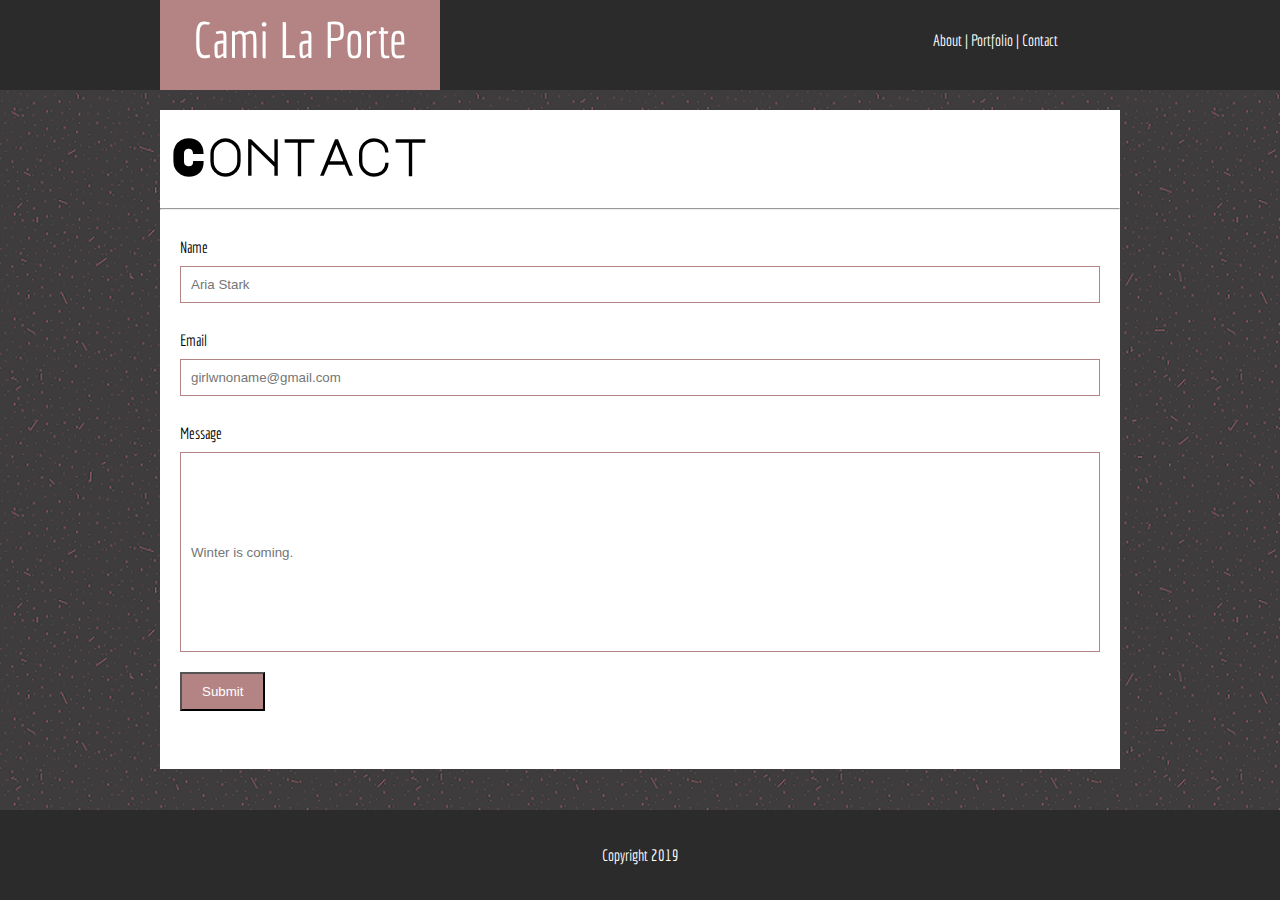
<file: contact.html>
<!DOCTYPE html>
<html lang="en">
<head>
    <meta charset="UTF-8">
    <meta name="viewport" content="width=device-width, initial-scale=1.0">
    <meta http-equiv="X-UA-Compatible" content="ie=edge">
    <link rel="stylesheet" href="assets/style.css">
    <link href="https://fonts.googleapis.com/css?family=Economica|Major+Mono+Display" rel="stylesheet">
    <title>Cami La Porte | Contact </title>
</head>
<body>

    <header>
        <div id="mainhead" class="container">
        <div id="navbar">
            <a href="index.html" id="logo">Cami La Porte</a>
                <nav>
                    <div id="navwrapper">
                    <a href="index.html">About</a> |
                    <a href="portfolio.html">Portfolio</a> |
                    <a href="contact.html">Contact</a>
                    </div>
                </nav>
            </div>
        </div>
        </div>
    </header>

    <div id="about-container" class="container">

            <h1>Contact</h1>
            <hr>
            <div id="form-container" class="container">
                <form>
                    <label for="fname">Name</label>
                    <input type="text" id="fname" name="firstname" placeholder="Aria Stark">
                    <p></p>
                    <label for="femail">Email</label>
                    <input type="text" id="femail" name="email" placeholder="girlwnoname@gmail.com">
                    <p></p>
                    <label for="fmesage">Message</label>
                    <input type="text" id="fmessage" name="message" placeholder="Winter is coming.">
                    <p>
                    <input type="submit" value="Submit">

                </form>

            </div>


    </div>

    <footer>
        <div id="footer-container">
            Copyright 2019
        </div>
    </footer>
    
</body>
</html>
</file>
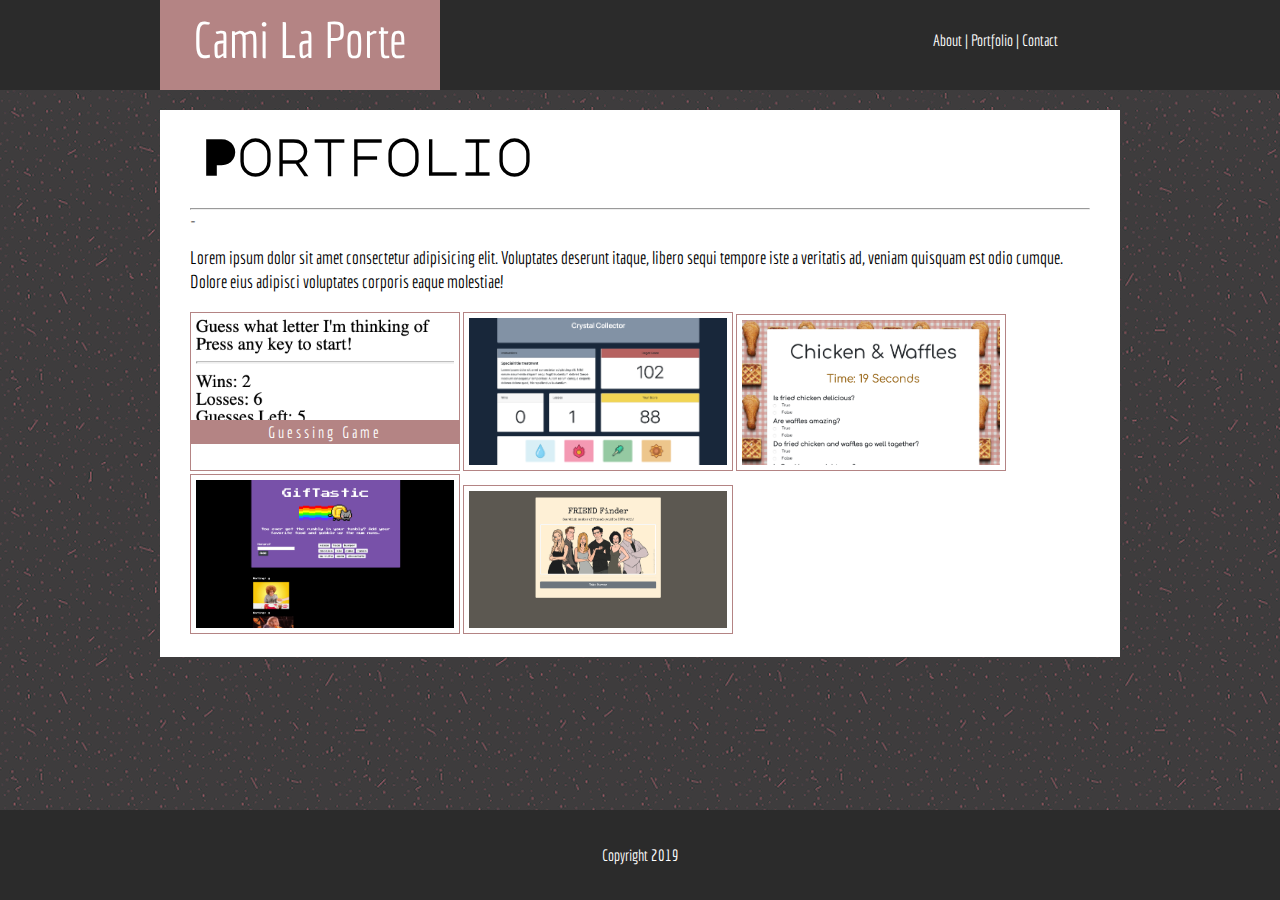
<file: portfolio.html>
<!DOCTYPE html>
<html lang="en">
<head>
    <meta charset="UTF-8">
    <meta name="viewport" content="width=device-width, initial-scale=1.0">
    <meta http-equiv="X-UA-Compatible" content="ie=edge">
    <link rel="stylesheet" href="assets/style.css">
    <link href="https://fonts.googleapis.com/css?family=Economica|Major+Mono+Display" rel="stylesheet">
    <title>Cami La Porte | Portfolio</title>
</head>
<body>

    <header>
        <div id="mainhead" class="container">
        <div id="navbar">
            <a href="index.html" id="logo">Cami La Porte</a>
                <nav>
                    <div id="navwrapper">
                    <a href="index.html">About</a> |
                    <a href="portfolio.html">Portfolio</a> |
                    <a href="contact.html">Contact</a>
                    </div>
                </nav>
            </div>
        </div>
        </div>
    </header>

    <div id="about-container" class="container">
        <section class="about-section">
            
            <main class="row">
                <div class="col-md-8">
                  <article class="block">
                    <h1 class="block-header">Portfolio</h1>
                    <hr>˜
                    <p>Lorem ipsum dolor sit amet consectetur adipisicing elit. Voluptates deserunt itaque, libero sequi tempore iste a veritatis ad, veniam quisquam est odio cumque. Dolore eius adipisci voluptates corporis eaque molestiae!</p>
                    <div class="row">
                      <div class="col">
                        <a href="https://camiwins.github.io/Psychic-Game/index.html" target=blank><img id="portfolio-image" src="assets/images/psychic-game.png" alt=""></a>
                        <div id="portfolio-title">Guessing Game</div>
                        <a href="https://camiwins.github.io/unit-4-game/index.html" target=blank><img id="portfolio-image" src="assets/images/crystal-collector.png" alt=""></a>
                        <a href="https://camiwins.github.io/Trivia-Game/index.html" target=blank><img id="portfolio-image" src="assets/images/chicken-waffle-quiz.png" alt=""></a>
                        <a href="https://camiwins.github.io/GifTastic/index.html" target=blank><img id="portfolio-image" src="assets/images/giftastic.png" alt=""></a>
                        <a href="https://friendfinder-homework.herokuapp.com/" target=blank><img id="portfolio-image" src="assets/images/friendfinder.png" alt=""></a>
                      </div>
                      <div class="col">
                        
                      </div>
                    </div>
                  </article>
                </div>
              </main>
        </section>

    </div>

    <footer>
        <div id="footer-container">
            Copyright 2019
        </div>
    </footer>
    
</body>
</html>
</file>
<file: assets/style.css>
* {
    box-sizing: border-box;
}

body {
    background: url("images/pink_dust.png");
    font-family: 'Economica', sans-serif;
    margin: 0;
    padding: 0;
    width: 100%;
    overflow: auto;
}

h1 {
    font-family: 'Major Mono Display', monospace;
    margin: 0px;
    font-size: 50px;
    padding: 20px 0px 20px 10px;
}

p {
    font-family: 'Economica', sans-serif;
    font-size: 18px;
    line-height: 24px;
    margin-top: 10px;
}

nav {
    float: right;
    margin: auto;
    width: 250px;
    height: 100px;
}

section {
    margin: auto;
    width: 900px;
}

.container {
    top: 0px;
    left: 0px;
    margin: 0px auto;
    width: 100%;
    overflow: auto;
}

#logo {
    width: 250px;
    height: 100px;
    font-size: 50px;
    line-height: 80px;
    margin: 0px;
    background: #b48484;
    padding: 33px;
    text-decoration: none;
    text-align: center;
    color: #fff;
}

#mainhead {
    width: 100%;
    height: 90px;
    background: #2b2b2b;
    position: relative;
    margin: 0;
    padding: 0;
    overflow: hidden;
}

#navbar {
    float: center;
    margin: auto;
    width: 960px;
    height: 100px;
}

#navwrapper {
    width: 250px;
    height: 100px;
    text-align: center;
    line-height: 80px;
    color: #fff;
}

nav a {
    color: #fff;
    text-decoration: none;
}

#about-container {
    width: 960px;
    height: auto;
    background: #ffffff;
    margin-top: 20px;
    padding-bottom: 20px;
}

.about-image {
    float: left;
    margin-right: 10px;
    margin-top: 10px;
}

#form-container {
    width: 960;
    height: auto;
    padding: 20px;
}

input[type=text], select, textarea {
    width: 100%;
    padding: 10px; 
    border: 1px solid #b48484;
    margin-top: 10px;
    margin-bottom: 10px;
    resize: vertical 
  }

input[type=submit] {
background-color: #b48484;
color: #fff;
padding: 10px 20px;
}

input#fmessage {
    height: 200px;
}

#portfolio-image {
    width: 30%;
    height: 30%;
    border: 1px solid #b48484;
    padding: 5px;
    position: relative;
}

#portfolio-title {
    position: fixed;
    top: 420px;
    width: 270px;
    background: #b48484;
    text-align: center;
    color: #fff;
    letter-spacing: 3px;
    padding: 3px;
}

footer {
    background: #2b2b2b;
    width: 100%;
    height: 90px;
    position: absolute;
    left: 0;
    bottom: 0;
}

#footer-container {
    width: 100%;
    height: 90px;
    color: #fff;
    text-align: center;
    bottom: 0;
    position: absolute;
    line-height: 90px;
}

@media screen and (max-width: 980px) {

section, #about-container, #navbar {
    width: 750px;
}

.about-image {
    padding-left: 10px;
}

h1, p {
    width: 720px;
    padding-left: 10px;
}

#form-container, form {
    width: 700px;
    padding-left: 0px;
}

@media screen and (max-width: 768px) {

section, #about-container, #navbar{
    width: 600px;
}

.about-image {
    padding-left: 10px;
}

h1, p {
    width: 580px;
    padding-left: 10px;
}

#form-container, form {
    width: 500px
}

@media screen and (max-width: 640px) {

body {
    width: 100%;
}

#logo {
    position: fixed;
    padding: 20px 0px 20px 0px;
    line-height: 50px;
    left: 0;
    width: 100%;
}

#mainhead {
    height: 140px;
    width: 100%;
    left: 0px;
}

#mainhead.container {
    position: fixed;
}

#about-container, #about-section {
    width: 550px;
    margin: auto;
    margin-top: 150px;
}

nav {
    position: fixed;
    width: 100%;
    top: 78px;
}

#navbar, #navwrapper {
    width: 100%;
    left: 0;
    top: 50px;
}

.about-image {
    padding-left: 10px;
}

h1, p {
    width: 500px;
    padding-left: 10px;
}

#form-container, form {
    width: 400px
    
}

#footer-container, footer {
    position: fixed;
}
</file>
